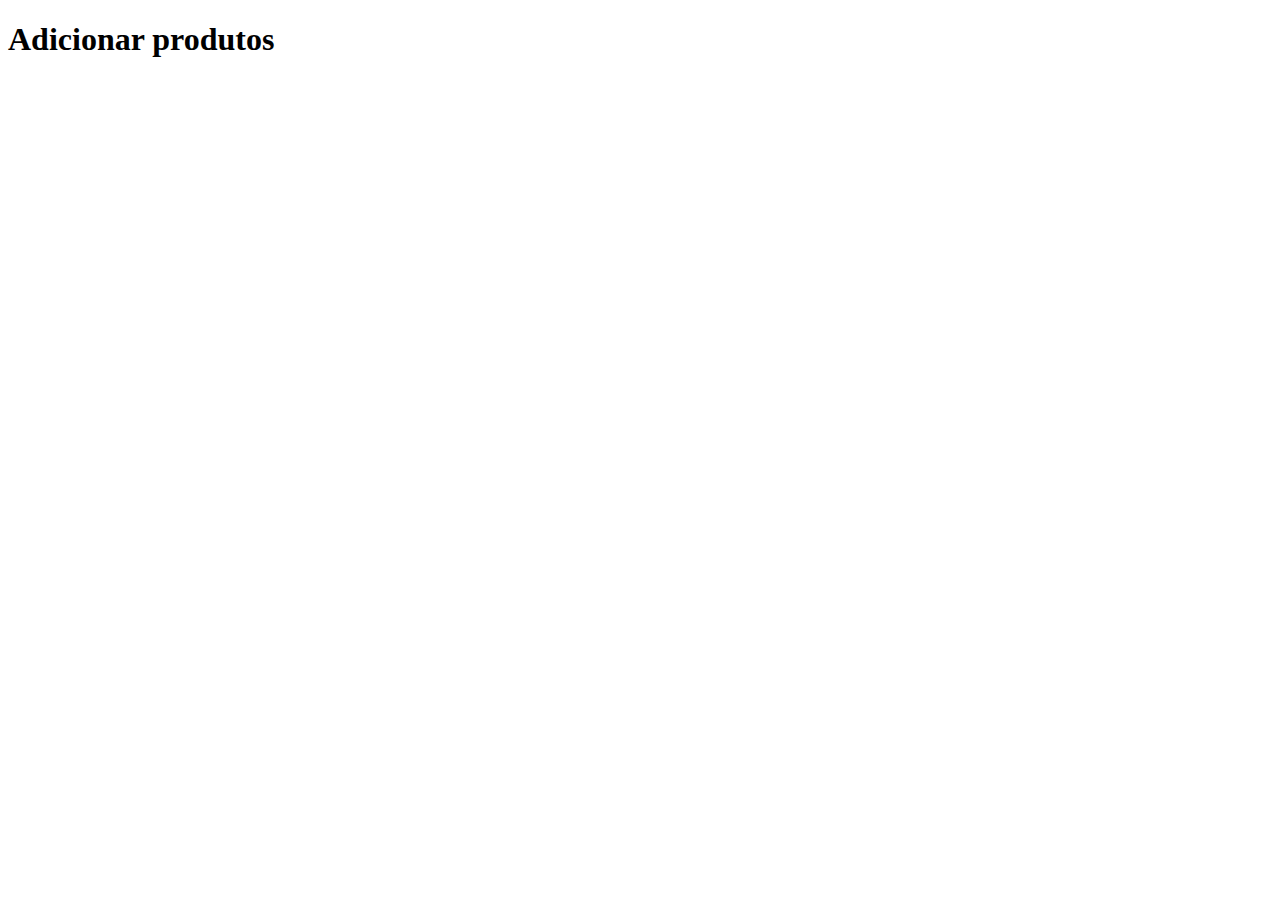
<file: e-commerce/templates/form_add_prod.html>
<!doctype html>
<html lang="en">
  <head>
    <!-- Required meta tags -->
    <meta charset="utf-8">
    <meta name="viewport" content="width=device-width, initial-scale=1">

    <!-- Bootstrap CSS -->
    <link href="https://cdn.jsdelivr.net/npm/bootstrap@5.0.2/dist/css/bootstrap.min.css" rel="stylesheet" integrity="sha384-EVSTQN3/azprG1Anm3QDgpJLIm9Nao0Yz1ztcQTwFspd3yD65VohhpuuCOmLASjC" crossorigin="anonymous">

    <title>Adicionando</title>
  </head>
  <body>
    <h1>Adicionar produtos</h1>

    <!-- Optional JavaScript; choose one of the two! -->

    <!-- Option 1: Bootstrap Bundle with Popper -->
    <script src="https://cdn.jsdelivr.net/npm/bootstrap@5.0.2/dist/js/bootstrap.bundle.min.js" integrity="sha384-MrcW6ZMFYlzcLA8Nl+NtUVF0sA7MsXsP1UyJoMp4YLEuNSfAP+JcXn/tWtIaxVXM" crossorigin="anonymous"></script>

    <!-- Option 2: Separate Popper and Bootstrap JS -->
    <!--
    <script src="https://cdn.jsdelivr.net/npm/@popperjs/core@2.9.2/dist/umd/popper.min.js" integrity="sha384-IQsoLXl5PILFhosVNubq5LC7Qb9DXgDA9i+tQ8Zj3iwWAwPtgFTxbJ8NT4GN1R8p" crossorigin="anonymous"></script>
    <script src="https://cdn.jsdelivr.net/npm/bootstrap@5.0.2/dist/js/bootstrap.min.js" integrity="sha384-cVKIPhGWiC2Al4u+LWgxfKTRIcfu0JTxR+EQDz/bgldoEyl4H0zUF0QKbrJ0EcQF" crossorigin="anonymous"></script>
    -->
  </body>
</html>
</file>
